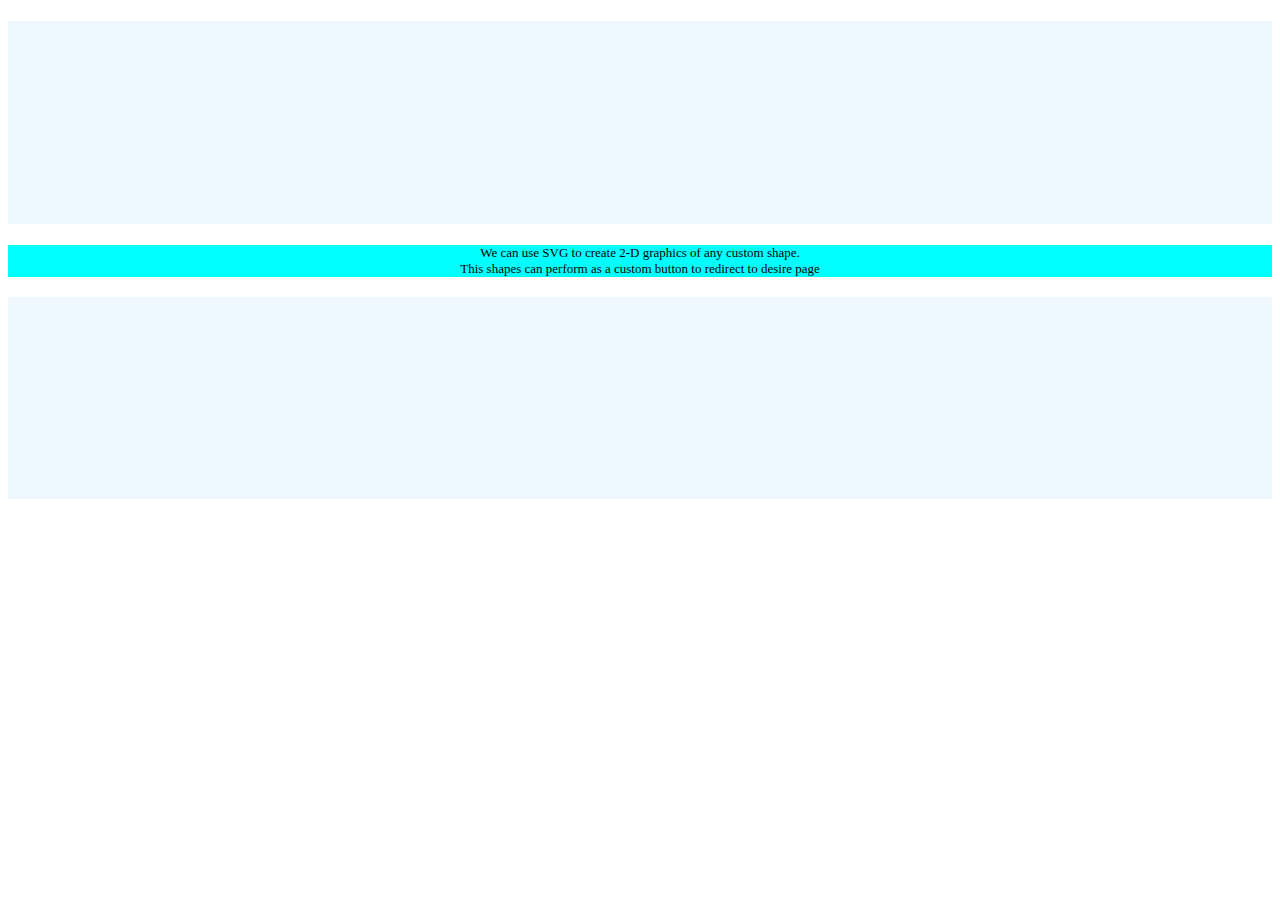
<file: ppt/a.html>
<!DOCTYPE html>
<html lang="en">
<head>
    <meta charset="UTF-8">
    <meta name="viewport" content="width=<device-width>, initial-scale=1.0">
    <title>Document</title>
</head>
<style>
    h1{
        padding: 8%;
        background-color: aliceblue;
    }
    p{
        background-color: aqua;
        text-align-last: center;
        font-size: small;
    }
    p:hover{
        font-size: larger;
        font-family: system-ui, -apple-system, BlinkMacSystemFont, 'Segoe UI', Roboto, Oxygen, Ubuntu, Cantarell, 'Open Sans', 'Helvetica Neue', sans-serif;
    }
    h2{
        padding: 8%;
        background-color: aliceblue;
    }
</style>
<body>
    <h1>

    </h1>
    <p>
        We can use SVG to create 2-D graphics of any custom shape.<br>
        This shapes can perform as a custom button to redirect to desire page  
    </p>
    <h2>
        
    </h2>
</body>
</html>
</file>
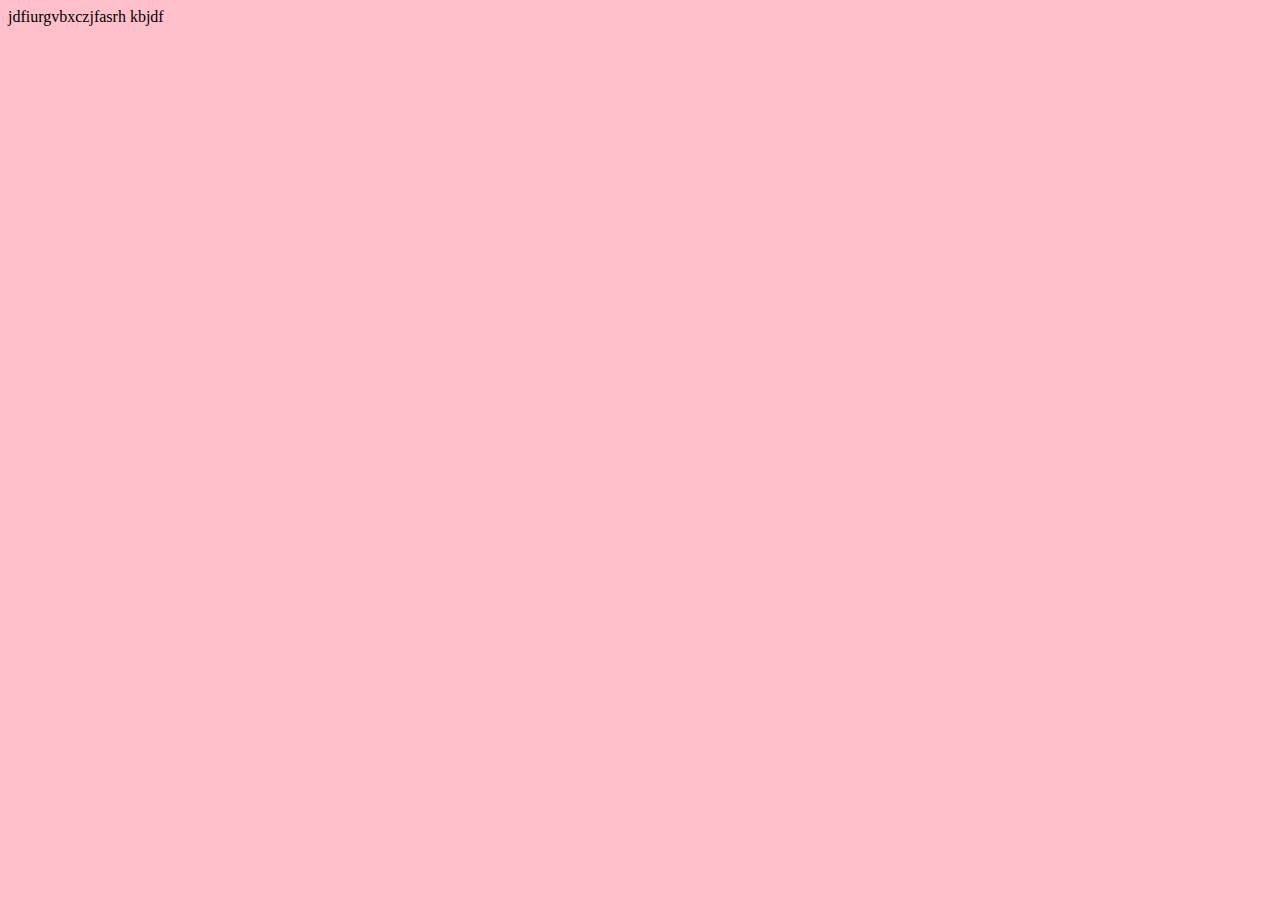
<file: ppt/abc.html>
<!DOCTYPE html>
<html lang="en">
<head>
    <meta charset="UTF-8">
    <meta name="viewport" content="width=device-width, initial-scale=1.0">
    <title>Document</title>
</head>
<style>
    body{
background-color: pink;
    }
</style>
<body>
    jdfiurgvbxczjfasrh kbjdf
</body>
</html>
</file>
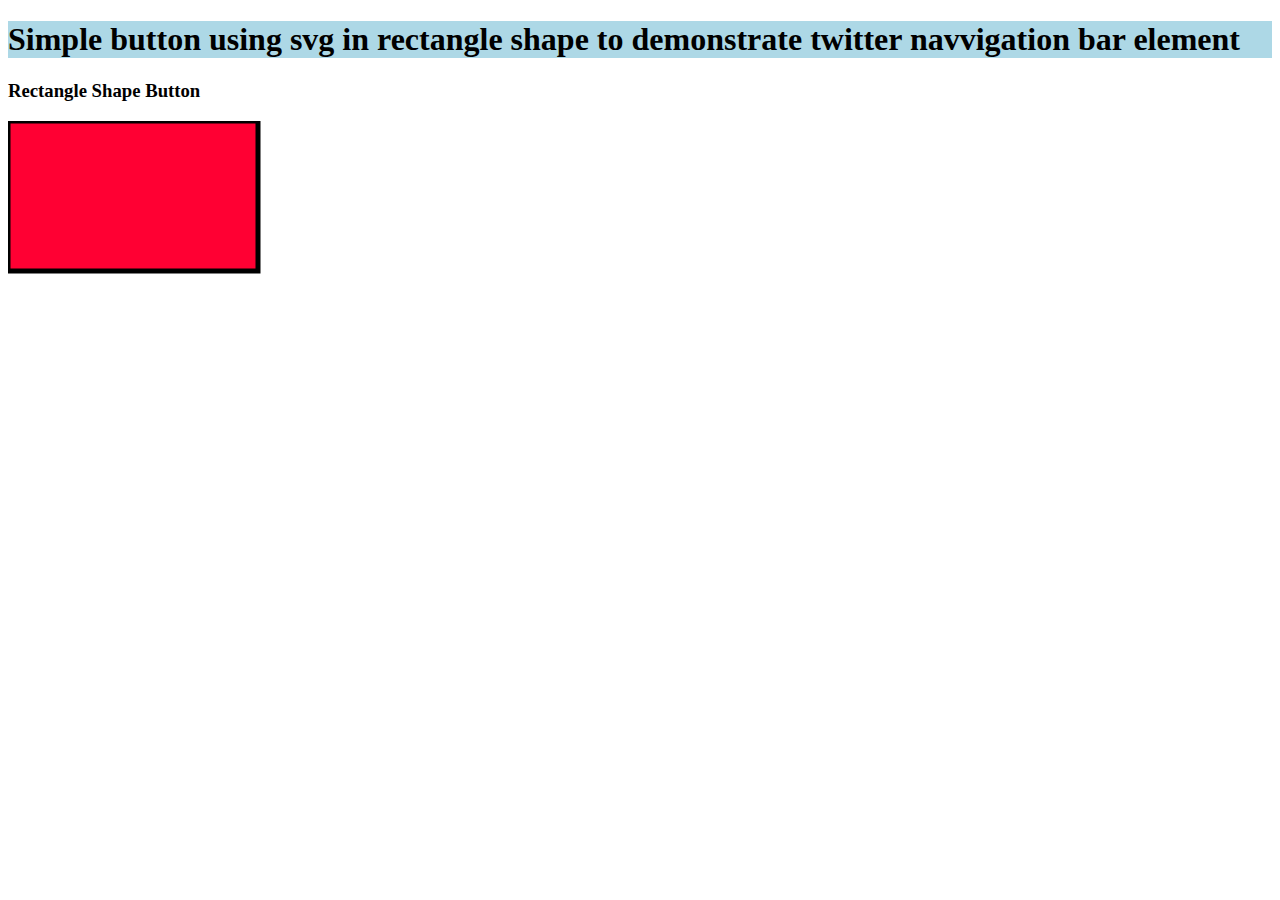
<file: ppt/B1.html>
<!DOCTYPE html>
<html lang="en">
<head>
    <meta charset="UTF-8">
    <meta name="viewport" content="width=device-width, initial-scale=1.0">
    <title>Document</title>  
    <title>  
        Rectangle Shape Button 
    </title>  
</head> 
   <style>
    h1{
       background-color: lightblue;
    }
    body{
        align-items: center;
    }
   </style>
<body> 
    <h1 style="color:black;">Simple button using svg in rectangle shape to demonstrate twitter navvigation bar element</h1> 
           
    <h3>Rectangle Shape Button</h3> 
       
    <svg width="300" height="200"> 
        <a href="http://127.0.0.1:5500/a.html"> 
            <rect width="250" height="150"
                style="fill:rgb(255, 0, 51); 
                stroke-width:5;stroke:rgb(0, 0, 0)" 
            /> 
        </a> 
    </svg> 
</body> 
</html>
</file>
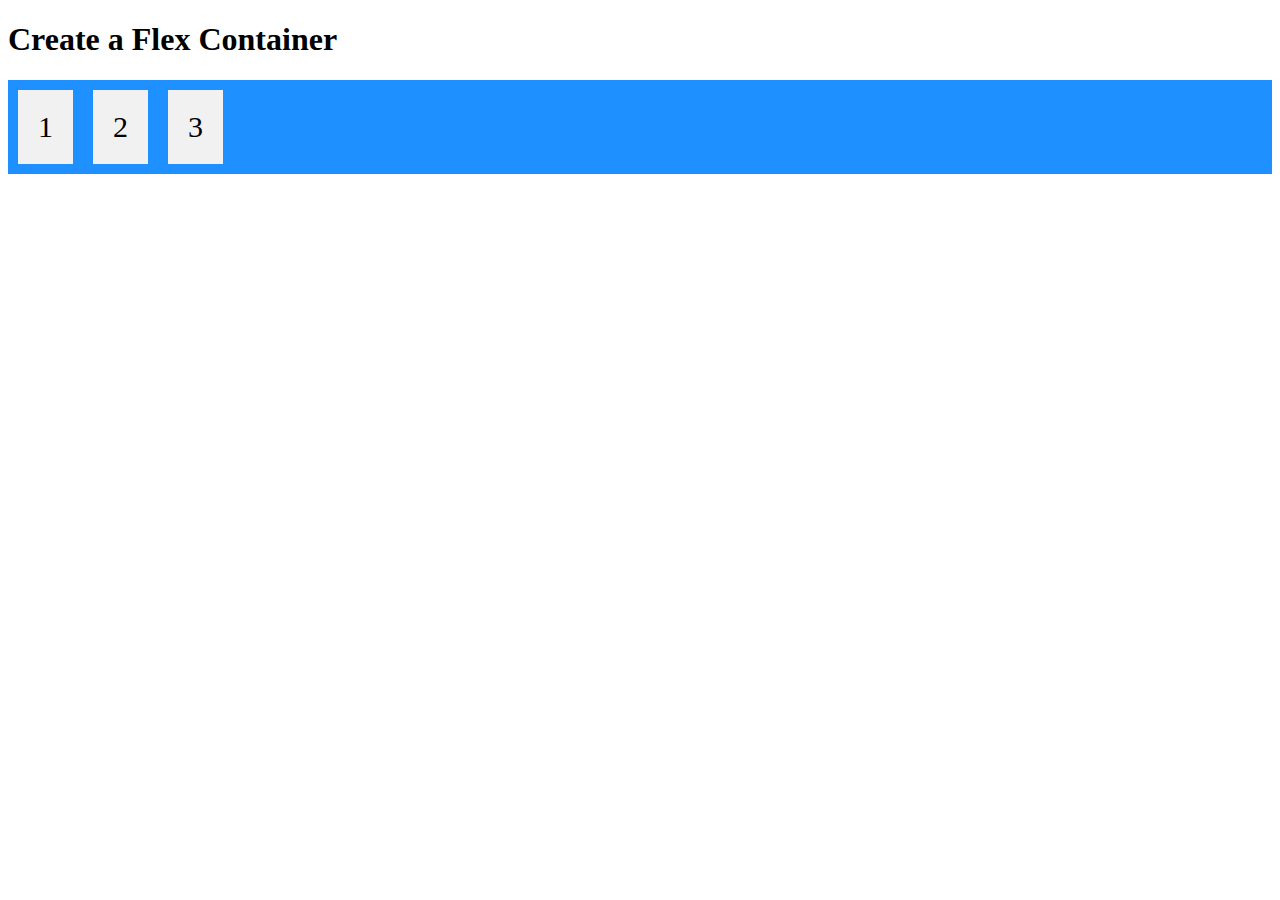
<file: ppt/flex.html>
<!DOCTYPE html>
  <html lang="en">
  <head>
    <meta charset="UTF-8">
    <meta name="viewport" content="width=device-width, initial-scale=1.0">
    <title>Flex container</title>
<style>
.flex-container {
  display: flex;
  background-color: DodgerBlue;
}

.flex-container > div {
  background-color: #f1f1f1;
  margin: 10px;
  padding: 20px;
  font-size: 30px;
}
</style>
</head>
<body>

<h1>Create a Flex Container</h1>

<div class="flex-container">
  <div>1</div>
  <div>2</div>
  <div>3</div>  
</div>
</body>
</html>
</file>
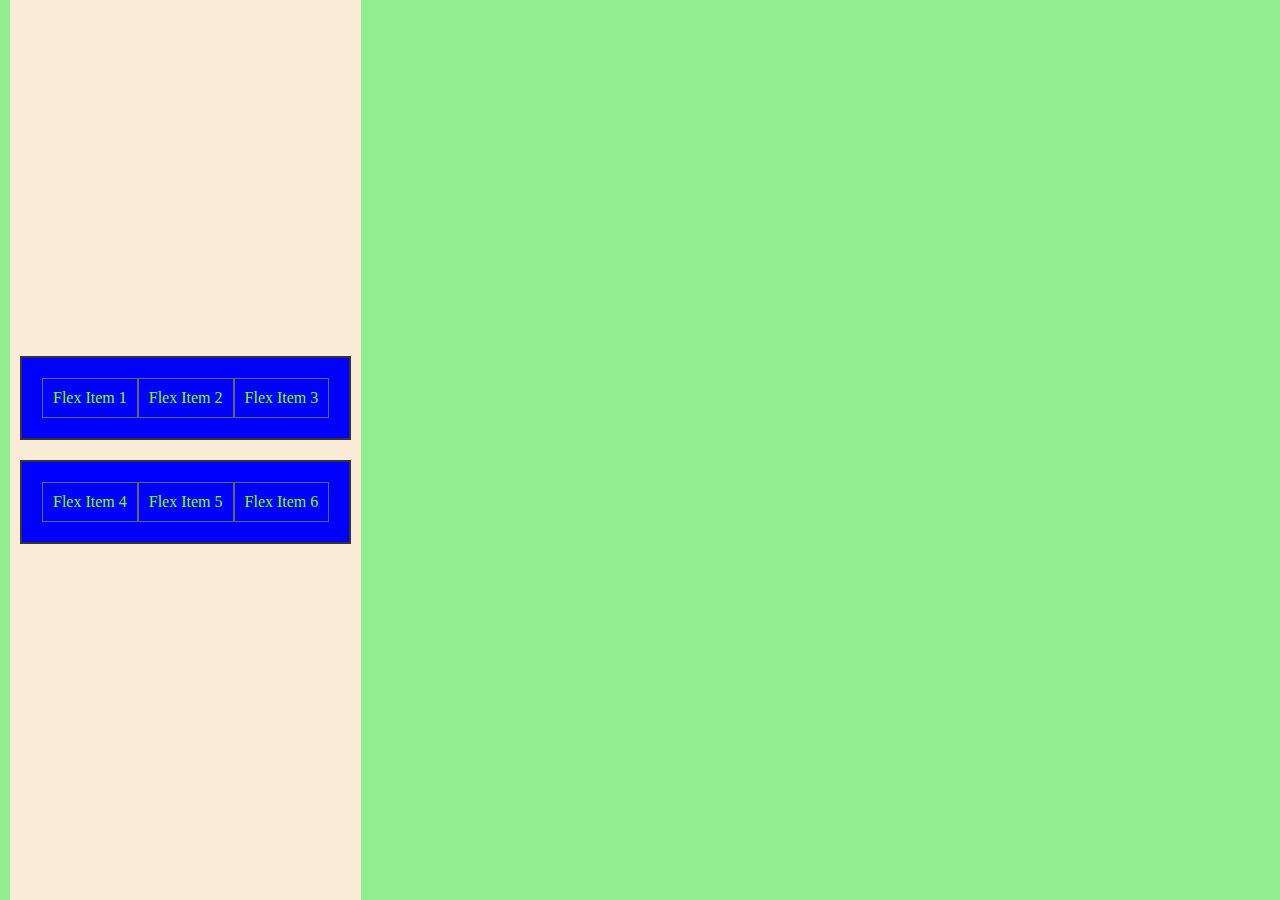
<file: ppt/flexfull.html>
<!DOCTYPE html>
<html lang="en">
<head>
    <meta charset="UTF-8">
    <meta name="viewport" content="width=device-width, initial-scale=1.0">
    <link rel="stylesheet" href="styles.css">
    <title>Flex Containers Example</title>
</head>
<style>
    /* Style the full-page container to cover the entire page */
.full-page-container {
    display: flex;
    background-color: antiquewhite;
    flex-direction: column;
    justify-content: center;
    align-items: center;
    height: 100vh;
}

/* Style the flex containers within the full-page container */
.flex-container {
    background-color:blue;
    display: flex;
    justify-content: space-around;
    align-items: center;
    margin: 10px;
    padding: 20px;
    border: 2px solid #333;
}

/* Style the flex items within the flex containers */
.flex-item {
    flex: 1;
    color: chartreuse;
    padding: 10px;
    border: 1px solid #666;
}

</style>
<body style="background-color:lightgreen">
    <div class="full-page-container">
        <div class="flex-container">
            <div class="flex-item">Flex Item 1</div>
            <div class="flex-item">Flex Item 2</div>
            <div class="flex-item">Flex Item 3</div>
        </div>
        <div class="flex-container">
            <div class="flex-item">Flex Item 4</div>
            <div class="flex-item">Flex Item 5</div>
            <div class="flex-item">Flex Item 6</div>
        </div>
    </div>
</body>
</html>
</file>
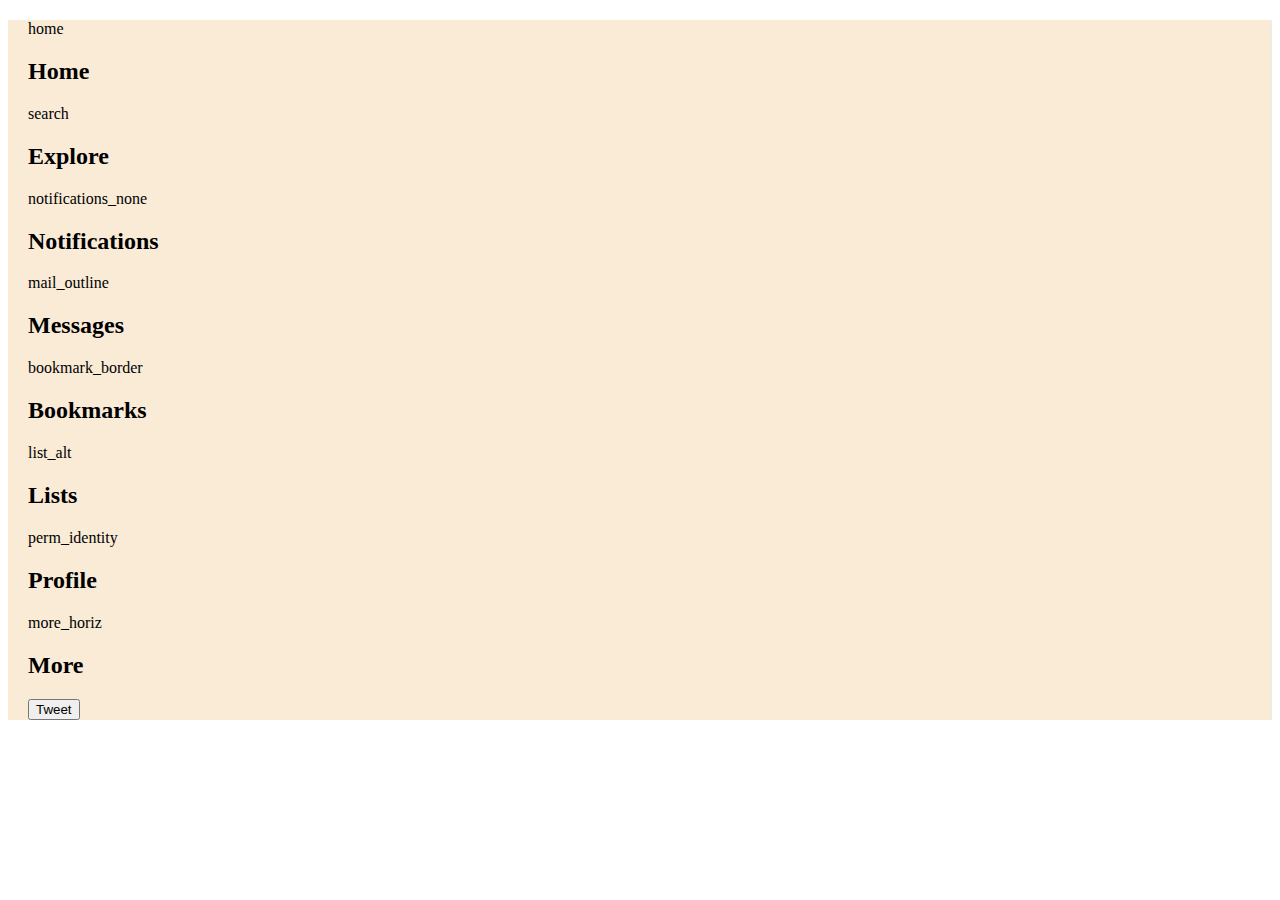
<file: ppt/twitter.html>
<!DOCTYPE html>
<html lang="en">
<head>
    <meta charset="UTF-8">
    <meta name="viewport" content="width=device-width, initial-scale=1.0">
    <title>Document</title>
    <link rel="stylesheet" href="style.css" />
</head>
<body>
    <div class="sidebar">
        <i class="fab fa-twitter"></i>
        <div class="sidebarOption active">
          <span class="material-icons"> home </span>
          <h2>Home</h2>
        </div>
  
        <div class="sidebarOption">
          <span class="material-icons"> search </span>
          <h2>Explore</h2>
        </div>
  
        <div class="sidebarOption">
          <span class="material-icons"> notifications_none </span>
          <h2>Notifications</h2>
        </div>
  
        <div class="sidebarOption">
          <span class="material-icons"> mail_outline </span>
          <h2>Messages</h2>
        </div>
  
        <div class="sidebarOption">
          <span class="material-icons"> bookmark_border </span>
          <h2>Bookmarks</h2>
        </div>
  
        <div class="sidebarOption">
          <span class="material-icons"> list_alt </span>
          <h2>Lists</h2>
        </div>
  
        <div class="sidebarOption">
          <span class="material-icons"> perm_identity </span>
          <h2>Profile</h2>
        </div>
  
        <div class="sidebarOption">
          <span class="material-icons"> more_horiz </span>
          <h2>More</h2>
        </div>
        <button class="sidebar__tweet">Tweet</button>
      </div>
    <div class="fild">
   
    </div>
    <div class="widgets">

    </div>
</body>
</html>
</file>
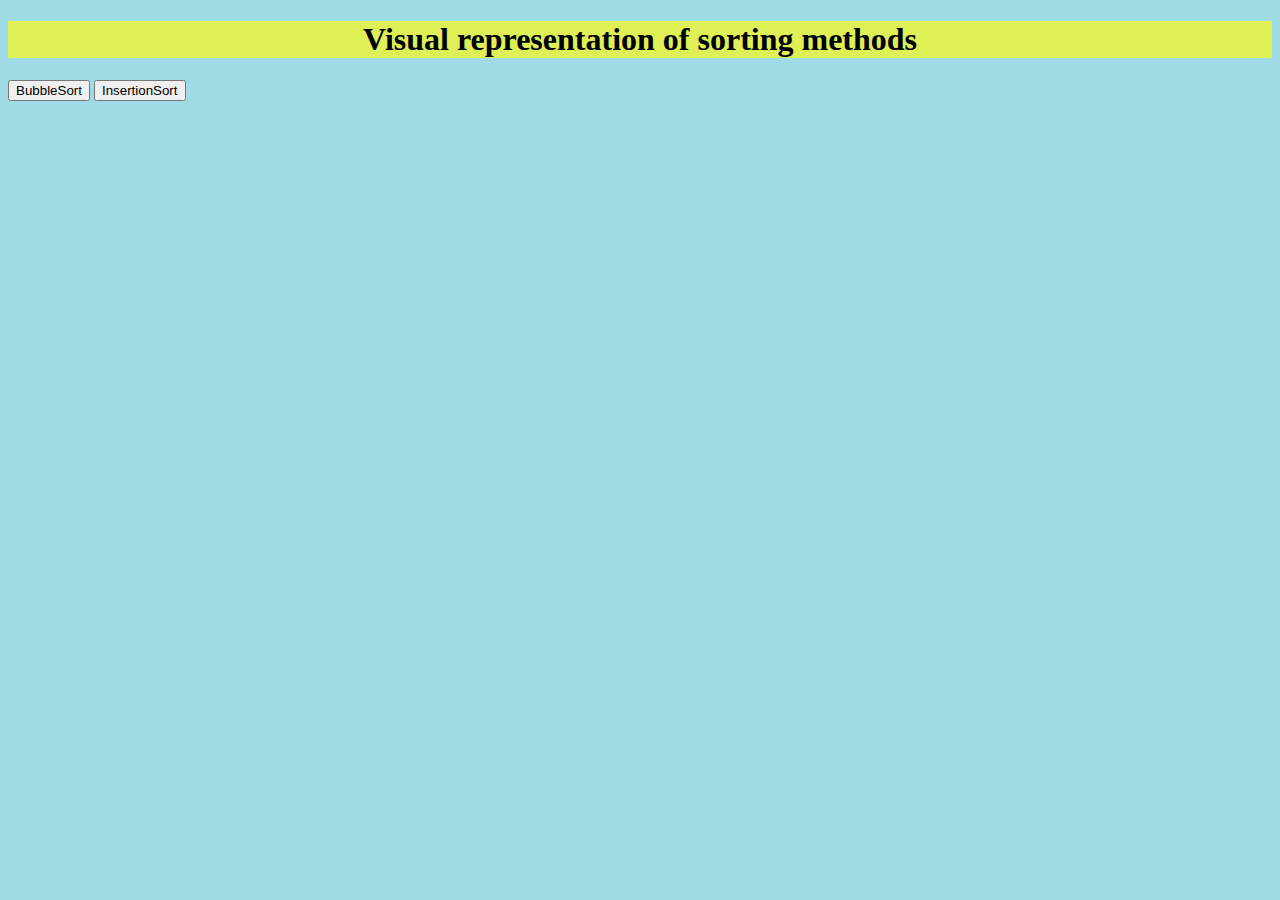
<file: ppt/visual1.html>
<!DOCTYPE html>
<html lang="en">
<head>
    <meta charset="UTF-8">
    <meta name="viewport" content="width=device-width, initial-scale=1.0">
    <title>Document</title>
</head>
<style>
    body{
        background-color: rgb(159, 219, 228);
    }
    .box {
      width: 50px;
      height: 50px;
      margin: 5px;
      border: 1px solid black;
      display: flex;
      align-items: center;
      justify-content: center;
      font-size: 18px;
    }
</style>
<body>
    <div>
        <h1 style="text-align: center; background-color:#def055;">
            Visual representation of sorting methods 
        </h1>
        <div style="align-content: center;">
        <button style="align-items: center;" onclick="createInputBox()">BubbleSort</button>
        <button style="align-items: center;"onclick="Insertion()">InsertionSort</button>
    </div>
</div>
    <div id="container"></div>

    <!--
    <div class="box" id="myBox"></div>-->
    <script>
        function createInputBox() {
      const inputElement = document.createElement('input');
      inputElement.type = 'text';
      inputElement.id='abc';
      inputElement.placeholder = 'Enter comma seprated list....';
      const buttonElement = document.createElement('button');
      buttonElement.textContent = 'Click Me';
      buttonElement.addEventListener('click', function () {
        alert('Button Clicked!'); 
        bubble();
      });
      document.body.appendChild(inputElement);
      document.body.appendChild(buttonElement);
    } function Insertion() {
      const inputElement = document.createElement('input');
      inputElement.type = 'text';
      inputElement.id='xyz';
      inputElement.placeholder = 'Enter comma seprated list....';
      const buttonElement = document.createElement('button');
      buttonElement.textContent = 'Click Me';
      buttonElement.addEventListener('click', function () {
        alert('Button Clicked!'); 
      });
      document.body.appendChild(inputElement);
      document.body.appendChild(buttonElement);
    }
      function createAnimation(array) {
      const container = document.getElementById('container');
      array.forEach((value, index) => {
       setTimeout(() => {
      const box = document.createElement('div');
      box.className = 'box';
      box.textContent = value;
      container.appendChild(box);
           }, index * 1000); // Adjust the delay (in milliseconds) as needed
         });
      }

    function bubble() {
      const inputElement = document.getElementById('abc');
      const inputValue = inputElement.value;
      const array = inputValue.split(',');
      bubbleSort(array);

      function bubbleSort(arr) {
  let n = arr.length;
  let swapped;

  do {
    swapped = false;
    document.write("Sorted array: ", arr);
    for (let i = 0; i < n - 1; i++) {
      if (arr[i] > arr[i + 1]) {
        let temp = arr[i];
        arr[i] = arr[i + 1];
        arr[i + 1] = temp;
        document.write(`Swapped ${arr[i]} and ${arr[i + 1]}: ${arr.join(', ')}`);
        swapped = true;
      }
    }
    n--;

  } while (swapped);

  return arr;
}

    }
    }
  }
  return array;
}
    </script>
</body>
</html>
</file>
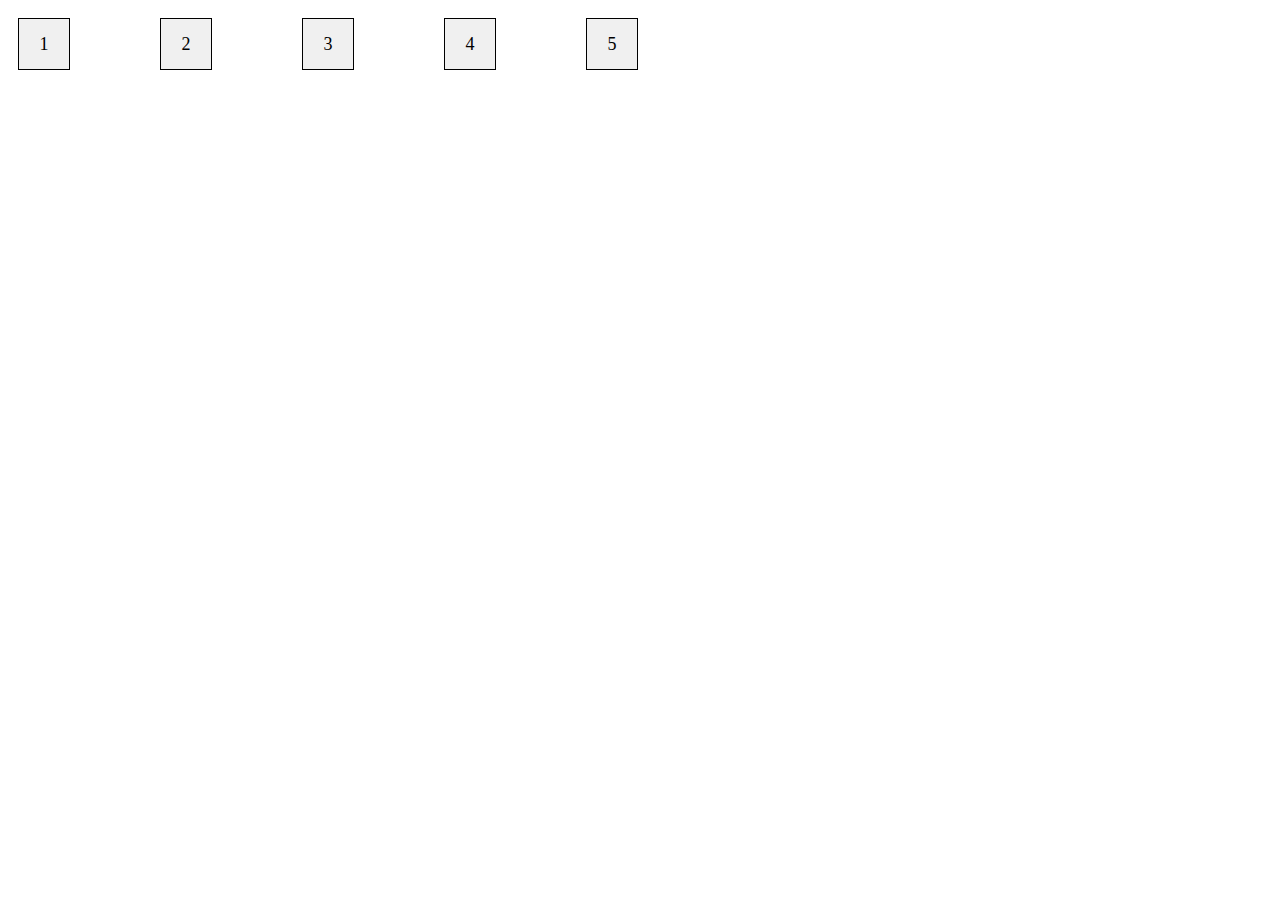
<file: ppt/visual2.html>
<!DOCTYPE html>
<html lang="en">
<head>
  <meta charset="UTF-8">
  <meta name="viewport" content="width=device-width, initial-scale=1.0">
  <style>
    .container {
      display: flex;
      overflow: hidden;
    }

    .box {
      width: 50px;
      height: 50px;
      margin: 10px;
      border: 1px solid #000;
      display: flex;
      align-items: center;
      justify-content: center;
      font-size: 18px;
      background-color: #f0f0f0;
    }
  </style>
</head>
<body>

<div class="container" id="boxContainer"></div>

<script>
  function createBoxAnimation(array) {
    const container = document.getElementById('boxContainer');
    container.innerHTML = '';

    array.forEach((value, index) => {
      const box = document.createElement('div');
      box.className = 'box';
      box.textContent = value;
      container.appendChild(box);

      // Animate the box
      setTimeout(() => {
        box.style.transform = `translateX(${index * 70}px)`; // Adjust spacing
      }, index * 100); // Adjust speed
    });
  }

  // Example usage
  const myArray = [1, 2, 3, 4, 5];
  createBoxAnimation(myArray);
</script>

</body>
</html>
</file>
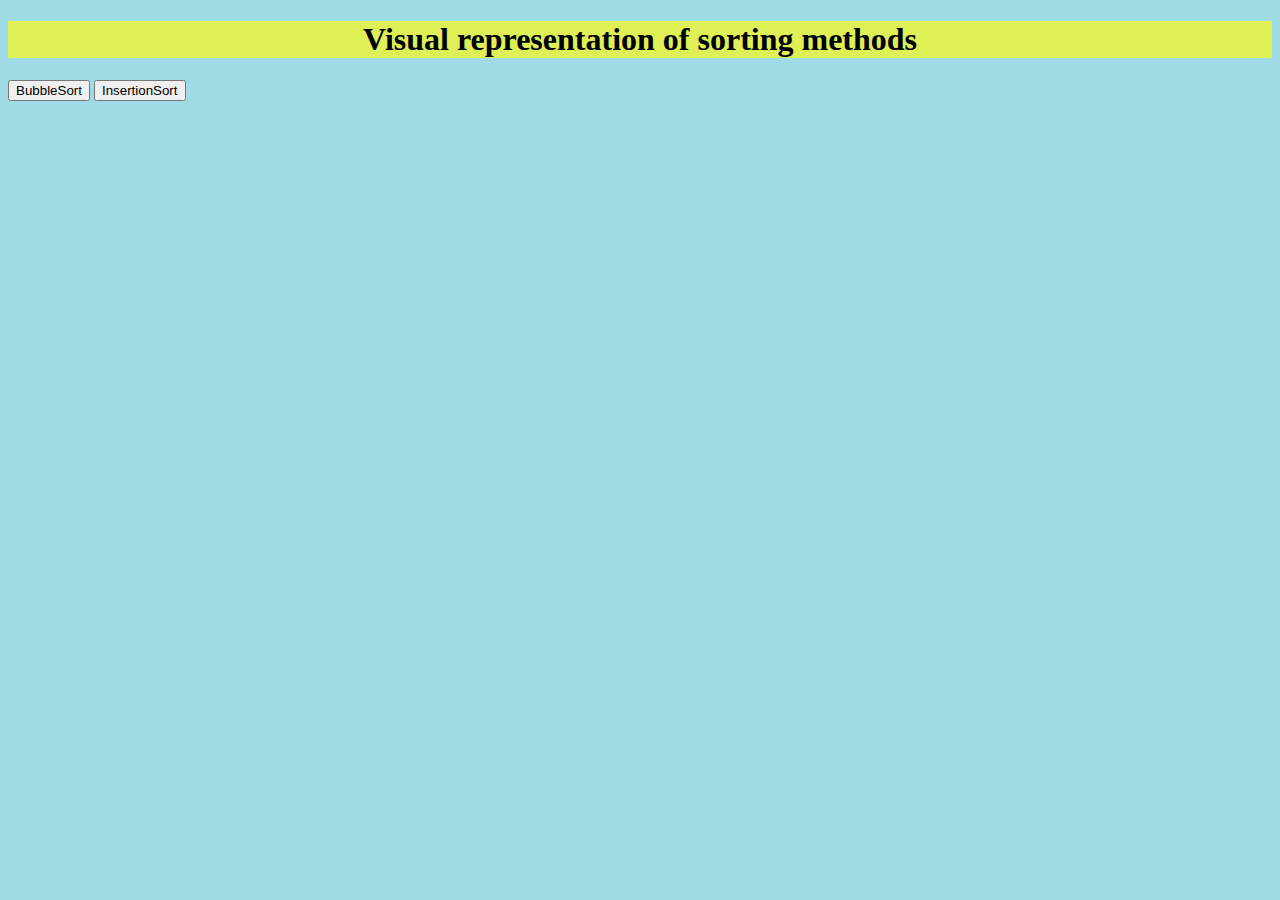
<file: ppt/visual4.html>
<!DOCTYPE html>
<html lang="en">
<head>
    <meta charset="UTF-8">
    <meta name="viewport" content="width=device-width, initial-scale=1.0">
    <style>
         body{
        background-color: rgb(159, 219, 228);
    }
        .swap-container {
            border: 1px solid #ccc;
            margin: 10px;
            padding: 10px;
            display: flex;
            flex-direction: row;
        }

        .array-box {
            border: 1px solid #000;
            padding: 5px;
            margin: 5px;
        }

        .swapped-box {
            background-color: #d6de43; /* Light coral color for swapped elements */
        }

        .input-container {
            display: none;
        }
    </style>
    <title>Bubble Sort Visualization</title>
</head>
<body>
    <h1 style="text-align: center; background-color:#def055;">
        Visual representation of sorting methods 
    </h1>
    <div style="align-content: center;" class="button">
        <button style="align-items: center;" onclick="toggleInput()">BubbleSort</button>
        <button style="align-items: center;"onclick="Insertion()">InsertionSort</button>
    </div>


<div class="input-container">
    <label for="arrayInput">Enter Array:</label>
    <input type="text" id="arrayInput" placeholder="e.g., 64, 34, 25, 12, 22, 11, 90">
    <button onclick="startBubbleSort()">Sort</button>
</div>

<script>
function bubbleSortWithPrint(arr) {
    var len = arr.length;
    var swapped;

    do {
        swapped = false;
        for (var i = 0; i < len - 1; i++) {
            if (arr[i] > arr[i + 1]) {
                // swap elements if they are in the wrong order
                var temp = arr[i];
                arr[i] = arr[i + 1];
                arr[i + 1] = temp;
                swapped = true;

                // create a div for each swap
                var swapContainer = document.createElement("div");
                swapContainer.className = "swap-container";

                // create a box for each array element
                for (var j = 0; j < arr.length; j++) {
                    var arrayBox = document.createElement("div");
                    arrayBox.className = "array-box";
                    arrayBox.innerHTML = arr[j];

                    // add a special class for swapped elements
                    if (j === i || j === i + 1) {
                        arrayBox.classList.add("swapped-box");
                    }

                    swapContainer.appendChild(arrayBox);
                }

                // append the div to the body
                document.body.appendChild(swapContainer);
            }
        }
    } while (swapped);

    return arr;
}

function startBubbleSort() {
    // Get the input array from the user
    var inputArray = document.getElementById("arrayInput").value;

    // Convert the input string to an array of numbers
    var arrayToSort = inputArray.split(',').map(function(item) {
        return parseInt(item, 10);
    });

    // Call the bubbleSortWithPrint function with the input array
    var sortedArray = bubbleSortWithPrint(arrayToSort);

    // Display the final sorted array
    var finalResultContainer = document.createElement("div");
    finalResultContainer.className = "swap-container";

    // create a box for each array element in the final result
    for (var i = 0; i < sortedArray.length; i++) {
        var arrayBox = document.createElement("div");
        arrayBox.className = "array-box";
        arrayBox.innerHTML = sortedArray[i];
        finalResultContainer.appendChild(arrayBox);
    }

    document.body.appendChild(finalResultContainer);
}

function toggleInput() {
    var inputContainer = document.querySelector('.input-container');
    inputContainer.style.display = (inputContainer.style.display === 'none') ? 'block' : 'none';
}
</script>

</body>
</html>
</file>
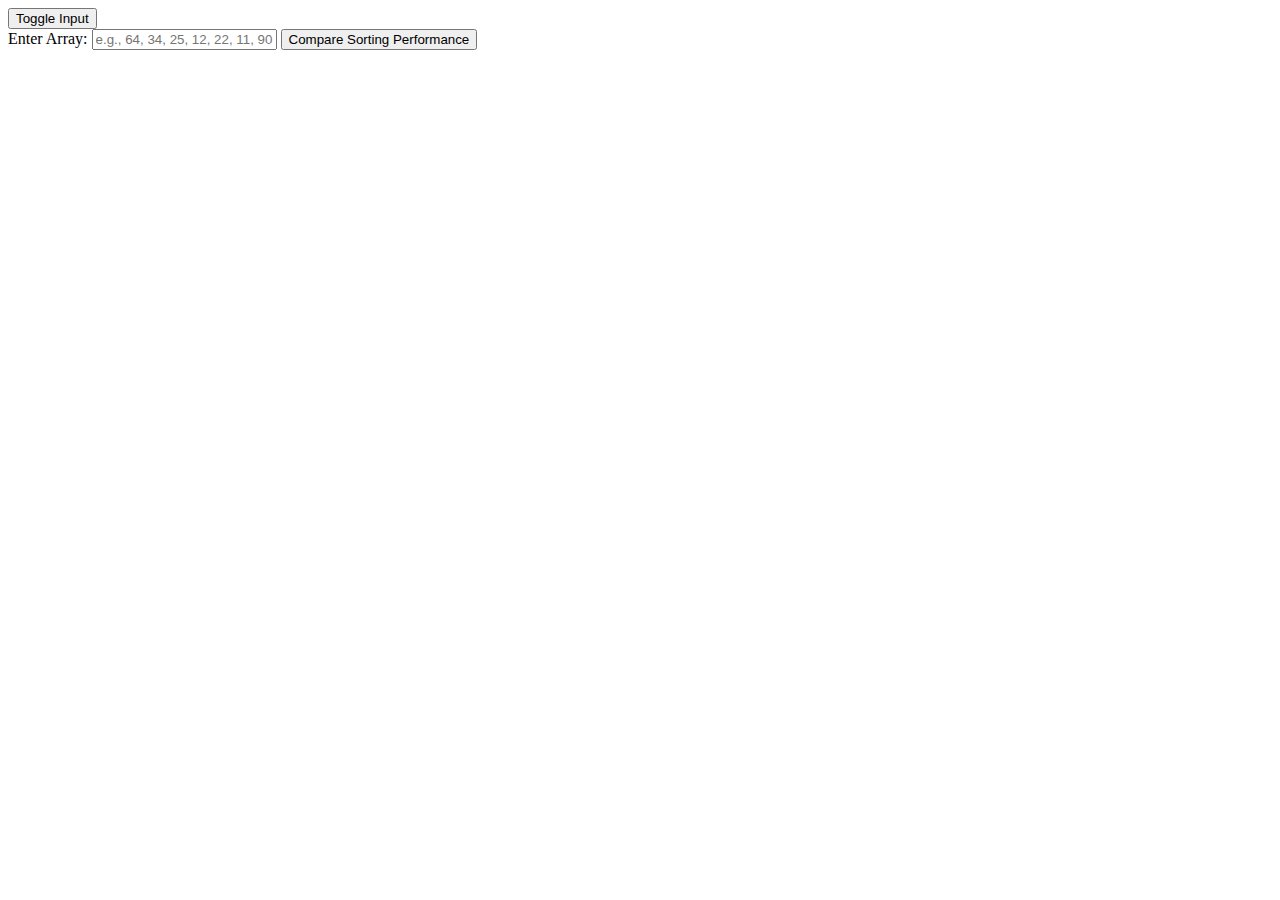
<file: ppt/visual5.html>
<!DOCTYPE html>
<html lang="en">
<head>
    <meta charset="UTF-8">
    <meta name="viewport" content="width=device-width, initial-scale=1.0">
    <style>
        /* Add your styles here */
    </style>
    <title>Sorting Performance Comparison</title>
</head>
<body>

<button onclick="toggleInput()">Toggle Input</button>

<div class="input-container">
    <label for="bubbleInput">Enter Array:</label>
    <input type="text" id="bubbleInput" placeholder="e.g., 64, 34, 25, 12, 22, 11, 90">
    <button onclick="compareSortingPerformance()">Compare Sorting Performance</button>
</div>

<div class="performance-output" id="performanceOutput">
    <!-- Performance results will be displayed here -->
</div>

<script>
function sleep(ms) {
    return new Promise(resolve => setTimeout(resolve, ms));
}

async function bubbleSort(arr) {
    var len = arr.length;

    for (var i = 0; i < len - 1; i++) {
        for (var j = 0; j < len - 1 - i; j++) {
            if (arr[j] > arr[j + 1]) {
                var temp = arr[j];
                arr[j] = arr[j + 1];
                arr[j + 1] = temp;
            }
        }
    }
}

async function insertionSort(arr) {
    var len = arr.length;

    for (var i = 1; i < len; i++) {
        var key = arr[i];
        var j = i - 1;

        while (j >= 0 && arr[j] > key) {
            arr[j + 1] = arr[j];
            j = j - 1;
        }

        arr[j + 1] = key;
    }
}

async function measureSortingPerformance(sortFunction, inputArray) {
    var startTime = performance.now();
    await sortFunction(inputArray.slice());
    var endTime = performance.now();
    return endTime - startTime;
}

async function compareSortingPerformance() {
    var inputArray = document.getElementById("bubbleInput").value.split(',').map(item => parseInt(item.trim(), 10));

    var sortedTimeBubble = await measureSortingPerformance(bubbleSort, inputArray.slice().sort((a, b) => a - b));
    var sortedTimeInsertion = await measureSortingPerformance(insertionSort, inputArray.slice().sort((a, b) => a - b));

    var reversedTimeBubble = await measureSortingPerformance(bubbleSort, inputArray.slice().sort((a, b) => b - a));
    var reversedTimeInsertion = await measureSortingPerformance(insertionSort, inputArray.slice().sort((a, b) => b - a));

    var nearlySortedTimeBubble = await measureSortingPerformance(bubbleSort, inputArray.slice().map((value, index) => index % 10 === 0 ? Math.floor(Math.random() * 100) : value));
    var nearlySortedTimeInsertion = await measureSortingPerformance(insertionSort, inputArray.slice().map((value, index) => index % 10 === 0 ? Math.floor(Math.random() * 100) : value));

    var unsortedTimeBubble = await measureSortingPerformance(bubbleSort, inputArray.slice());
    var unsortedTimeInsertion = await measureSortingPerformance(insertionSort, inputArray.slice());

    // Display results
    var outputContainer = document.getElementById("performanceOutput");
    outputContainer.innerHTML = `
        <h2>Sorting Performance Comparison</h2>
        <p>Sorted List:</p>
        <ul>
            <li>Bubble Sort: ${sortedTimeBubble.toFixed(2)} ms</li>
            <li>Insertion Sort: ${sortedTimeInsertion.toFixed(2)} ms</li>
        </ul>
        <p>Reversed List:</p>
        <ul>
            <li>Bubble Sort: ${reversedTimeBubble.toFixed(2)} ms</li>
            <li>Insertion Sort: ${reversedTimeInsertion.toFixed(2)} ms</li>
        </ul>
        <p>Nearly Sorted List:</p>
        <ul>
            <li>Bubble Sort: ${nearlySortedTimeBubble.toFixed(2)} ms</li>
            <li>Insertion Sort: ${nearlySortedTimeInsertion.toFixed(2)} ms</li>
        </ul>
        <p>Unsorted List:</p>
        <ul>
            <li>Bubble Sort: ${unsortedTimeBubble.toFixed(2)} ms</li>
            <li>Insertion Sort: ${unsortedTimeInsertion.toFixed(2)} ms</li>
        </ul>
    `;
}

function toggleInput() {
    var inputContainer = document.querySelector('.input-container');
    inputContainer.style.display = (inputContainer.style.display === 'none') ? 'block' : 'none';
}
</script>

</body>
</html>
</file>
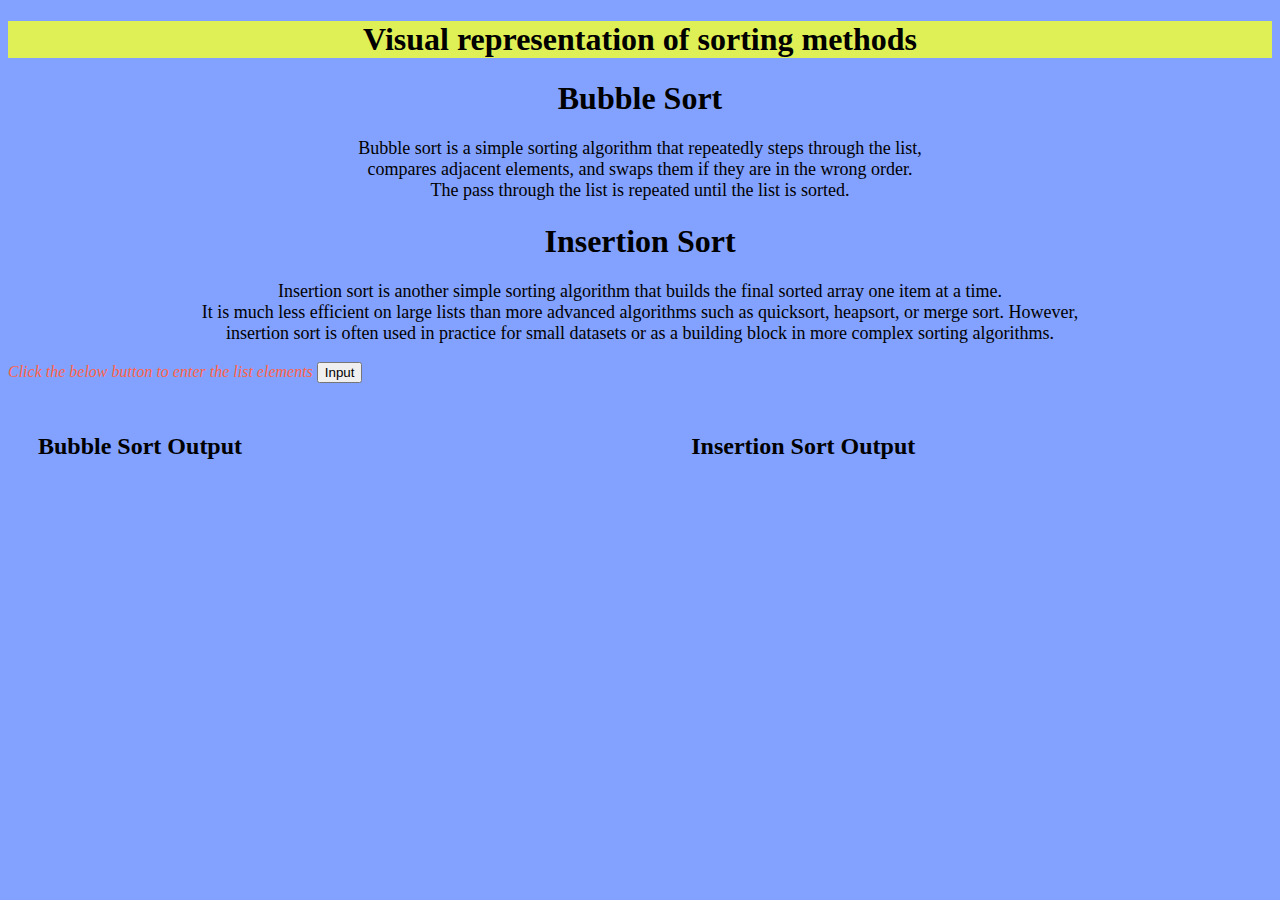
<file: ppt/visual_animation.html>
<!DOCTYPE html>
<html lang="en">
<head>
    <meta charset="UTF-8">
    <meta name="viewport" content="width=device-width, initial-scale=1.0">
    <style>
        .container {
            display: flex;
            justify-content: space-between;
            padding: 20px;
        }

        .output-container {
           /* border: 1px solid #ccc;*/
            padding: 10px;
            width: 45%;
        }

        .swap-container {
           /* border: 1px solid #ccc;*/
            margin: 10px;
            padding: 10px;
            display: flex;
            flex-direction: row;
        }

        .array-box {
          /*  border: 1px solid #000;*/
            padding: 5px;
            margin: 5px;
        }

        .sorted-box {
            background-color: #ccffcc; /* Light green color for sorted elements */
        }

        .change-box {
            background-color: #ffd700; /* Light goldenrod yellow color for changes */
        }

        .swap-box {
            background-color: #ff6347; /* Tomato color for swapped elements */
        }

        .input-container {
            display: none;
        }
        body{
            background-color:#83A2FF;
        }
    </style>
    <title>Sorting Visualization</title>
</head>
<body>
    <h1 style="text-align: center; background-color:#def055;">
        Visual representation of sorting methods 
    </h1>
    <h1 style="text-align: center;">Bubble Sort</h1>
    <p style="text-align: center;font-size: large;">
        Bubble sort is a simple sorting algorithm that repeatedly steps through the list, <br>
        compares adjacent elements, and swaps them if they are in the wrong order. <br>
        The pass through the list is repeated until the list is sorted.
    </p>
    <h1 style="text-align: center;">Insertion Sort</h1>
    <p style="text-align: center;font-size: large;">
        Insertion sort is another simple sorting algorithm that builds the final sorted array one item at a time. <br>
        It is much less efficient on large lists than more advanced algorithms such as quicksort, heapsort, or merge sort. However, <br>
        insertion sort is often used in practice for small datasets or as a building block in more complex sorting algorithms.
    </p>
    <span style="font-style: italic; color: #ff6347;">Click the below button to enter the list elements</span>
<button onclick="toggleInput()" >Input</button>

<div class="input-container">
    <label for="bubbleInput">List Elements:</label>
    <input type="text" id="sort" placeholder="e.g., 64, 34, 25, 12, 22, 11, 90">
    <button onclick="startBubbleSort()" style="background-color:#5264a3;">Bubble Sort</button>

  
    <button onclick="startInsertionSort()"  style="background-color:#5264a3;">Insertion Sort</button>
</div>

<div class="container">
    <div class="output-container" id="bubbleOutput">
        <h2>Bubble Sort Output</h2>
    </div>
    <div class="output-container" id="insertionOutput">
        <h2>Insertion Sort Output</h2>
    </div>
</div>

<script>
function sleep(ms) {
    return new Promise(resolve => setTimeout(resolve, ms));
}

async function bubbleSortWithPrint(arr) {
    var len = arr.length;
    var outputContainer = document.getElementById("bubbleOutput");

    do {
        swapped = false;
        for (var i = 0; i < len - 1; i++) {
            if (arr[i] > arr[i + 1]) {
                // swap elements if they are in the wrong order
                var temp = arr[i];
                arr[i] = arr[i + 1];
                arr[i + 1] = temp;
                swapped = true;

                
                var swapContainer = document.createElement("div");
                swapContainer.className = "swap-container";

                
                for (var j = 0; j < len; j++) {
                    var arrayBox = document.createElement("div");
                    arrayBox.className = "array-box";
                    arrayBox.innerHTML = arr[j];

                   
                    if (j <= i) {
                        arrayBox.classList.add("sorted-box");
                    }

                   
                    if (j === i || j === i + 1) {
                        arrayBox.classList.add("swap-box");
                    }

                    swapContainer.appendChild(arrayBox);
                }

                outputContainer.appendChild(swapContainer);
                await sleep(500);
            }
        }
    } while (swapped);

    return arr;
}

async function insertionSortWithPrint(arr) {
    var len = arr.length;
    var outputContainer = document.getElementById("insertionOutput");

    for (var i = 1; i < len; i++) {
        var key = arr[i];
        var j = i - 1;

        while (j >= 0 && arr[j] > key) {
            // shift elements to the right
            arr[j + 1] = arr[j];

            // create a div for each shift
            var swapContainer = document.createElement("div");
            swapContainer.className = "swap-container";

            // create a box for each array element
            for (var k = 0; k < len; k++) {
                var arrayBox = document.createElement("div");
                arrayBox.className = "array-box";

                // add a special class for sorted elements
                if (k <= j) {
                    arrayBox.classList.add("sorted-box");
                }

                // add a special class for the changing element
                if (k === j + 1) {
                    arrayBox.classList.add("change-box");
                }

                // add a special class for swapped elements
                if (k >= j && k < i) {
                    arrayBox.classList.add("swap-box");
                }

                arrayBox.innerHTML = arr[k];
                swapContainer.appendChild(arrayBox);
            }

        
            outputContainer.appendChild(swapContainer);
            await sleep(500);

            j = j - 1;
        }

        arr[j + 1] = key;
    }

    return arr;
}

function startBubbleSort() {
    var inputArray = document.getElementById("sort").value;
    var arrayToSort = inputArray.split(',').map(function(item) {
        return parseInt(item, 10);
    });

    var outputContainer = document.getElementById("bubbleOutput");
    outputContainer.innerHTML = ""; 

    bubbleSortWithPrint(arrayToSort.slice());
}

function startInsertionSort() {
    var inputArray = document.getElementById("sort").value;
    var arrayToSort = inputArray.split(',').map(function(item) {
        return parseInt(item, 10);
    });

    var outputContainer = document.getElementById("insertionOutput");
    outputContainer.innerHTML = ""; 

    insertionSortWithPrint(arrayToSort.slice());
}

function toggleInput() {
    var inputContainer = document.querySelector('.input-container');
    inputContainer.style.display = (inputContainer.style.display === 'none') ? 'block' : 'none';
}
</script>

</body>
</html>
</file>
<file: ppt/styles.css>
* {
    margin: 0;
    padding: 0;
    box-sizing: border-box;
  }
  
  body {
    --twitter-color: #50b7f5;
    --twitter-background: #e6ecf0;
  }
  
  .sidebarOption {
    display: flex;
    align-items: center;
    cursor: pointer;
  }
  
  .sidebarOption .material-icons,
  .fa-twitter {
    padding: 20px;
  }
  
  .sidebarOption h2 {
    font-weight: 800;
    font-size: 20px;
    margin-right: 20px;
  }
  
  .sidebarOption:hover {
    background-color: var(--twitter-background);
    border-radius: 30px;
    color: var(--twitter-color);
    transition: color 100ms ease-out;
  }
  
  .sidebarOption.active {
    color: var(--twitter-color);
  }
  
  .sidebar__tweet {
    width: 100%;
    background-color: var(--twitter-color);
    border: none;
    color: white;
    font-weight: 900;
    border-radius: 30px;
    height: 50px;
    margin-top: 20px;
  }
  
  body {
    display: flex;
    height: 100vh;
    max-width: 1300px;
    margin-left: auto;
    margin-right: auto;
    padding: 0 10px;
  }
  
  .sidebar {
    border-right: 1px solid var(--twitter-background);
    flex: 0.2;
  
    min-width: 250px;
    margin-top: 20px;
    padding-left: 20px;
    padding-right: 20px;
  }
  
  .fa-twitter {
    color: var(--twitter-color);
    font-size: 30px;
  }
  
  /* feed */
  .feed {
    flex: 0.5;
    border-right: 1px solid var(--twitter-background);
    min-width: fit-content;
    overflow-y: scroll;
  }
  
  .feed__header {
    position: sticky;
    top: 0;
    background-color: white;
    z-index: 100;
    border: 1px solid var(--twitter-background);
    padding: 15px 20px;
  }
  
  .feed__header h2 {
    font-size: 20px;
    font-weight: 800;
  }
  
  .feed::-webkit-scrollbar {
    display: none;
  }
  
  .feed {
    -ms-overflow-style: none;
    scrollbar-width: none;
  }
  
  /* tweet box */
  .tweetbox__input img {
    border-radius: 50%;
    height: 40px;
  }
  
  .tweetBox {
    padding-bottom: 10px;
    border-bottom: 8px solid var(--twitter-background);
    padding-right: 10px;
  }
  
  .tweetBox form {
    display: flex;
    flex-direction: column;
  }
  
  .tweetbox__input {
    display: flex;
    padding: 20px;
  }
  
  .tweetbox__input input {
    flex: 1;
    margin-left: 20px;
    font-size: 20px;
    border: none;
    outline: none;
  }
  
  .tweetBox__tweetButton {
    background-color: var(--twitter-color);
    border: none;
    color: white;
    font-weight: 900;
  
    border-radius: 30px;
    width: 80px;
    height: 40px;
    margin-top: 20px;
    margin-left: auto;
  }
  
  /* post */
  .post__avatar img {
    border-radius: 50%;
    height: 40px;
  }
  
  .post {
    display: flex;
    align-items: flex-start;
    border-bottom: 1px solid var(--twitter-background);
    padding-bottom: 10px;
  }
  
  .post__body img {
    width: 450px;
    object-fit: contain;
    border-radius: 20px;
  }
  
  .post__footer {
    display: flex;
    justify-content: space-between;
    margin-top: 10px;
  }
  
  .post__badge {
    font-size: 14px !important;
    color: var(--twitter-color);
    margin-right: 5px;
  }
  
  .post__headerSpecial {
    font-weight: 600;
    font-size: 12px;
    color: gray;
  }
  
  .post__headerText h3 {
    font-size: 15px;
    margin-bottom: 5px;
  }
  
  .post__headerDescription {
    margin-bottom: 10px;
    font-size: 15px;
  }
  
  .post__body {
    flex: 1;
    padding: 10px;
  }
  
  .post__avatar {
    padding: 20px;
  }
  
  /* widgets */
  .widgets {
    flex: 0.3;
  }
  
  .widgets__input {
    display: flex;
    align-items: center;
    background-color: var(--twitter-background);
    padding: 10px;
    border-radius: 20px;
    margin-top: 10px;
    margin-left: 20px;
  }
  
  .widgets__input input {
    border: none;
    background-color: var(--twitter-background);
  }
  
  .widgets__searchIcon {
    color: gray;
  }
  
  .widgets__widgetContainer {
    margin-top: 15px;
    margin-left: 20px;
    padding: 20px;
    background-color: #f5f8fa;
    border-radius: 20px;
  }
  
  .widgets__widgetContainer h2 {
    font-size: 18px;
    font-weight: 800;
  }
</file>
<file: ppt/style.css>
body {
    --twitter-color: #50b7f5;
    --twitter-background: #e6ecf0;
  }
  .sidebar {
    border-right: 1px solid var(--twitter-background);
    flex: 0.2;
  background-color: antiquewhite;
    min-width: 250px;
    margin-top: 20px;
    padding-left: 20px;
    padding-right: 20px;
  }
  .feed {
    background-color: aqua;
    flex: 0.5;
    border-right: 1px solid var(--twitter-background);
    min-width: fit-content;
    overflow-y: scroll;
  }
  .widgets {
    background-color: aquamarine;
    flex: 0.3;
  }
</file>
